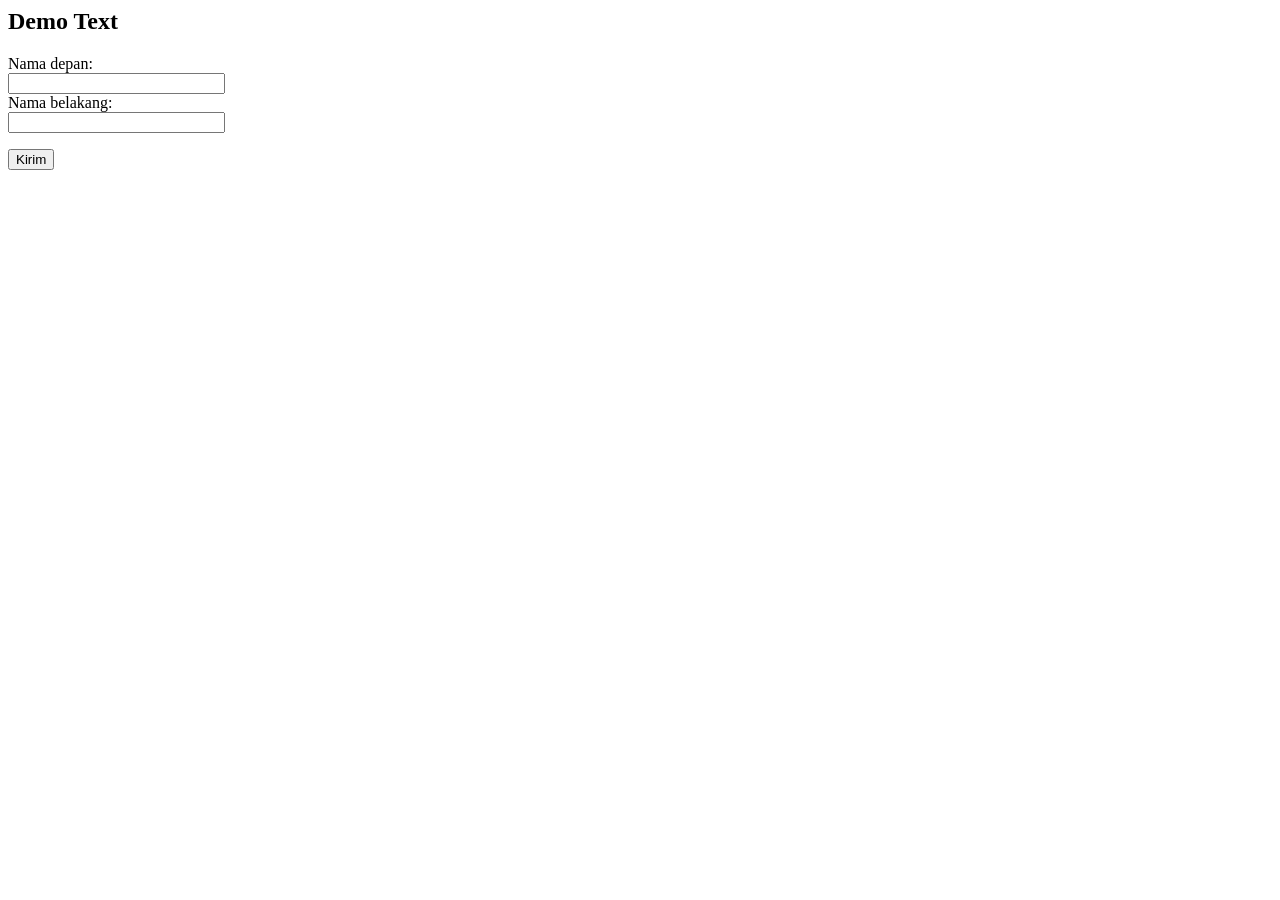
<file: form.html>
<html>
<head>
   <title>Demo Text</title>
</head>
<body>
   <h2>Demo Text</h2>
   
   <form action="/" method="post">
      Nama depan:<br />
      <input type="text" name="namaDepan" size="25" /><br />
      Nama belakang:<br />
      <input type="text" name="namaBelakang" size="25" />
      <p><input type="submit"  value="Kirim" /></p>
   </form>
   
</body>
</html>
</file>
